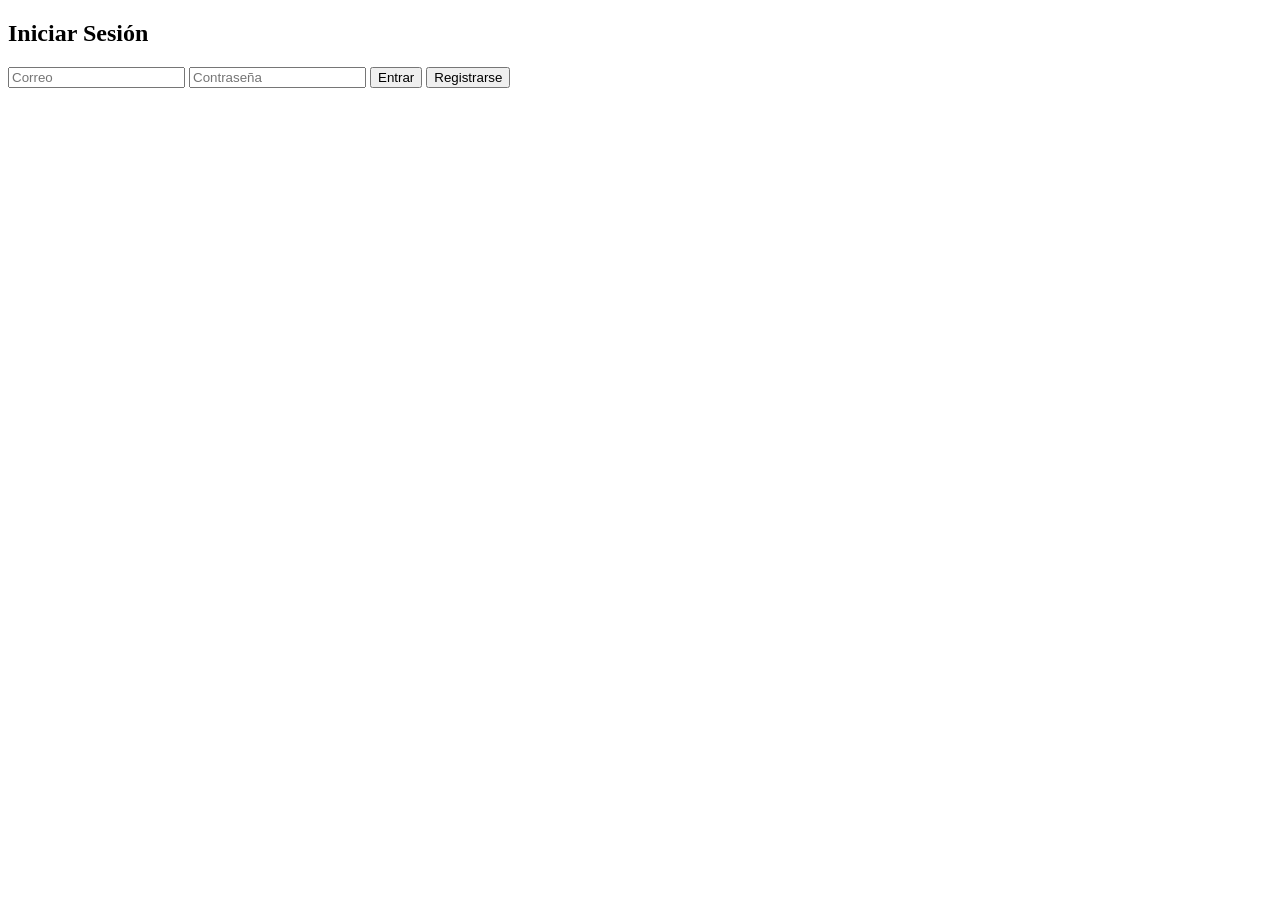
<file: main.html>
<!DOCTYPE html>
<html lang="en">
<head>
    <meta charset="UTF-8">
    <meta name="viewport" content="width=device-width, initial-scale=1.0">
    <title>Main</title>
</head>
<body>

<div class="login-container">
  <h2>Iniciar Sesión</h2>

  <input type="email" id="email" placeholder="Correo">
  <input type="password" id="password" placeholder="Contraseña">

  <button onclick="login()">Entrar</button>
  <button onclick="register()">Registrarse</button>

  <p id="mensaje"></p>
</div>

    
</body>
</html>
</file>
